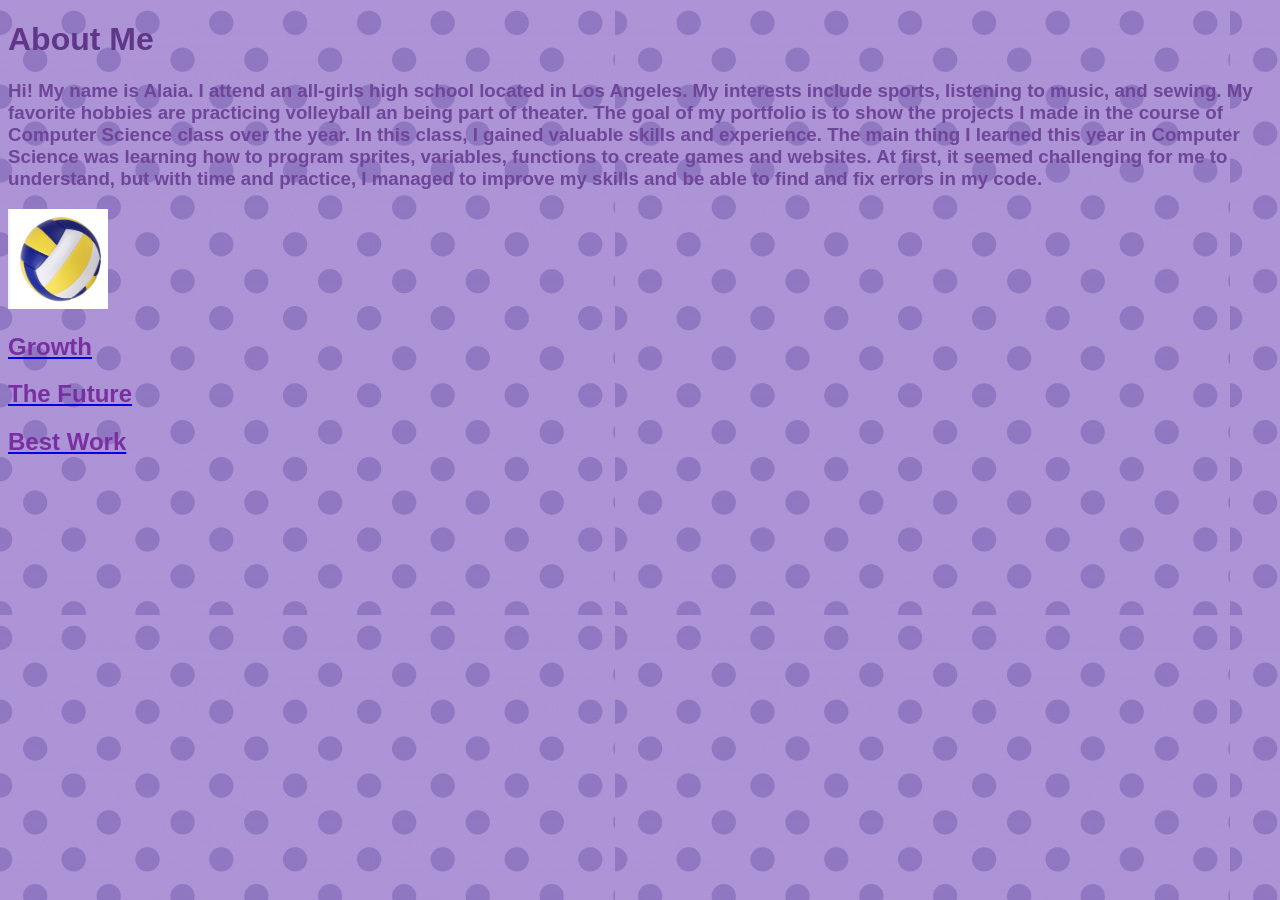
<file: index.html>
<!DOCTYPE html>
<html>
  <head>
    <link rel="stylesheet" href="style.css">
  </head>
  <body>
    <h1>About Me</h1>  
    <h3>Hi! My name is Alaia. I attend an all-girls high school located in Los Angeles. My interests include sports, listening to music, and sewing. My favorite hobbies are practicing volleyball an being part of theater. The goal of my portfolio is to show the projects I made in the course of Computer Science class over the year. In this class, I gained valuable skills and experience. The main thing I learned this year in Computer Science was learning how to program sprites, variables, functions to create games and websites. At first, it seemed challenging for me to understand, but with time and practice, I managed to improve my skills and be able to find and fix errors in my code.</h3>
    <img class="ball" src="volleyball.png">

    <a href="growth.html">
      <h2>Growth</h2>
    </a>

    <a href="thefuture.html">
      <h2>The Future</h2>
    </a>
    <a href="bestwork.html">
      <h2>Best Work</h2>
    </a>
  </body>
</html>
</file>
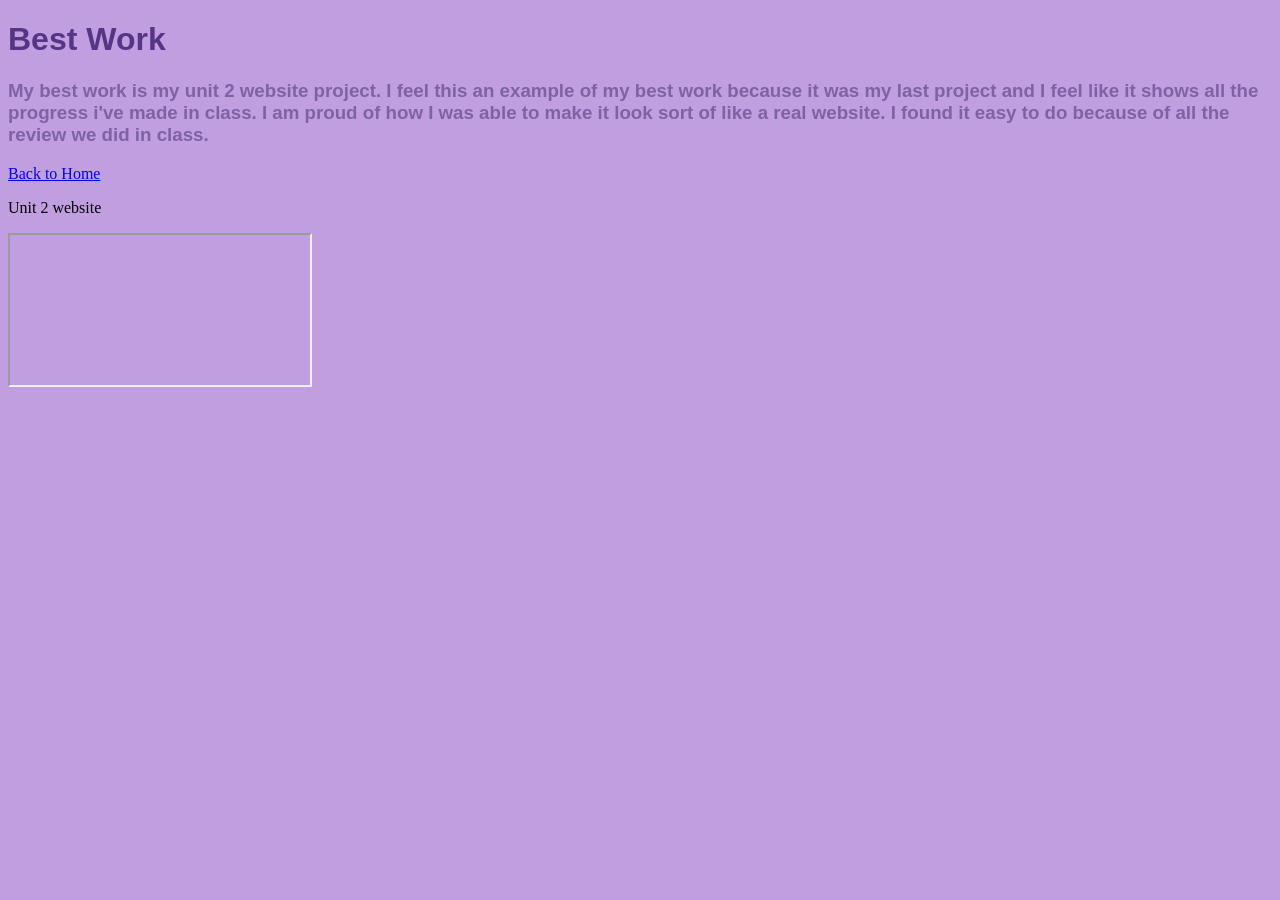
<file: bestwork.html>
<!DOCTYPE html>
<html>
  <head>
    <link rel="stylesheet" href="bestwork.css">   
  </head>
  <body>
    <h1>Best Work</h1>
    <h3>My best work is my unit 2 website project. I feel this an example of my best work because it was my last project and I feel like it shows all the progress i've made in class. I am proud of how I was able to make it look sort of like a real website. I found it easy to do because of all the review we did in class.  </h3>
      
      <a href="index.html">Back to Home</a>
    <p> Unit 2 website </p>
<iframe class="unit2" src="https://abarbier2028-star.github.io/my-unit2Website/index.html"></iframe>
  </body>
</html>
</file>
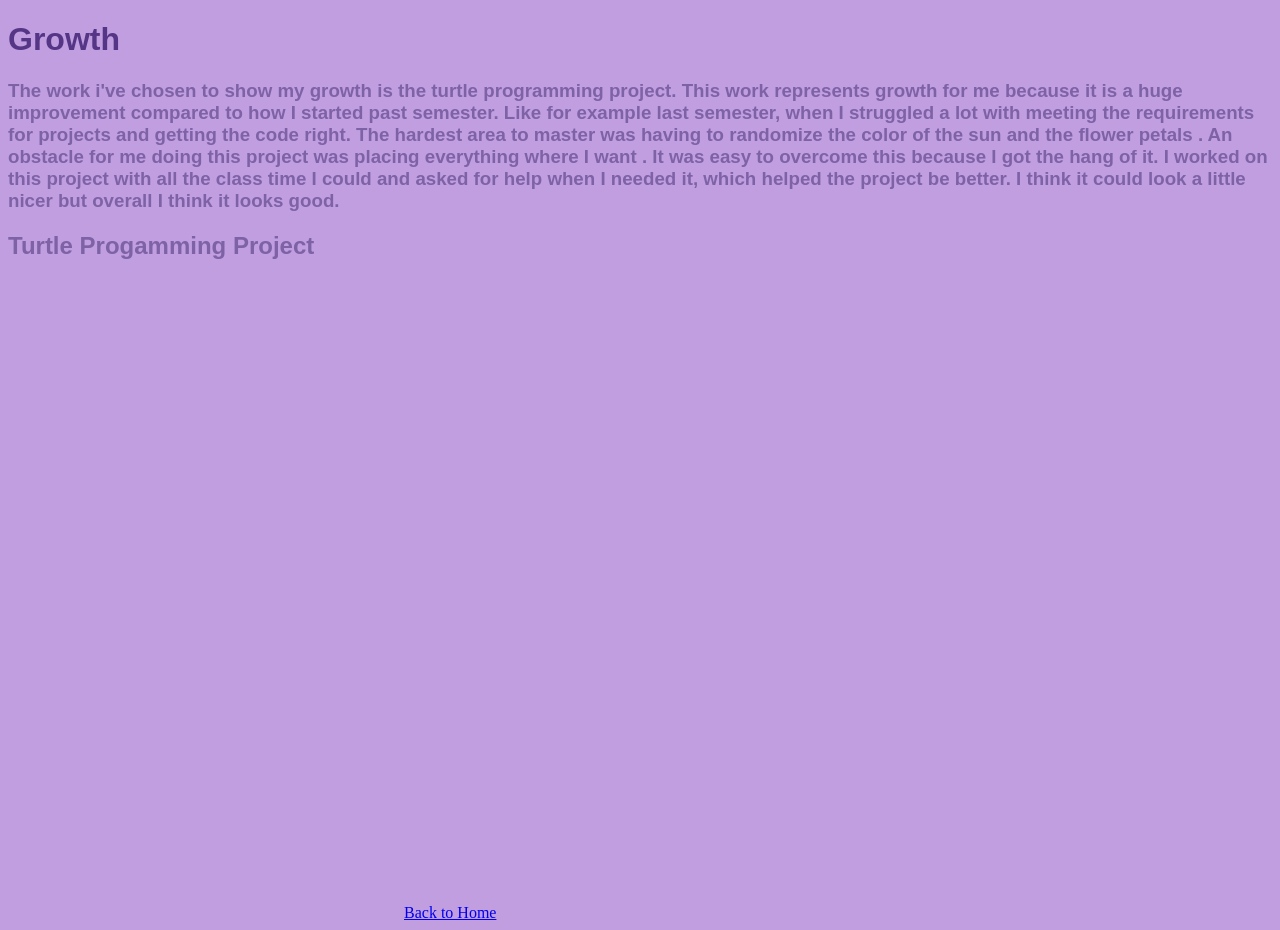
<file: growth.html>
<!DOCTYPE html>
<html>
  <head>
    <link rel="stylesheet" href="growth.css">   
  </head>
  <body>
    <h1>Growth</h1>
    <h3>The work i've chosen to show my growth is the turtle programming project. This work represents growth for me because it is a huge improvement compared to how I started past semester. Like for example last semester, when I struggled a lot with meeting the requirements for projects and getting the code right. The hardest area to master was having to randomize the color of the sun and the flower petals . An obstacle for me doing this project was placing everything where I want . It was easy to overcome this because I got the hang of it. I worked on this project with all the class time I could and asked for help when I needed it, which helped the project be better. I think it could look a little nicer but overall I think it looks good.</h3>
    
    <h2>Turtle Progamming Project</h2>
    <br>
    <iframe width="392" height="620" style="border: 0px;" src="https://studio.code.org/projects/applab/01f38136-eb50-4366-9535-c9b86c698a41/embed"></iframe>
   
    <a href="index.html">Back to Home</a>


  
  </body>
</html>
</file>
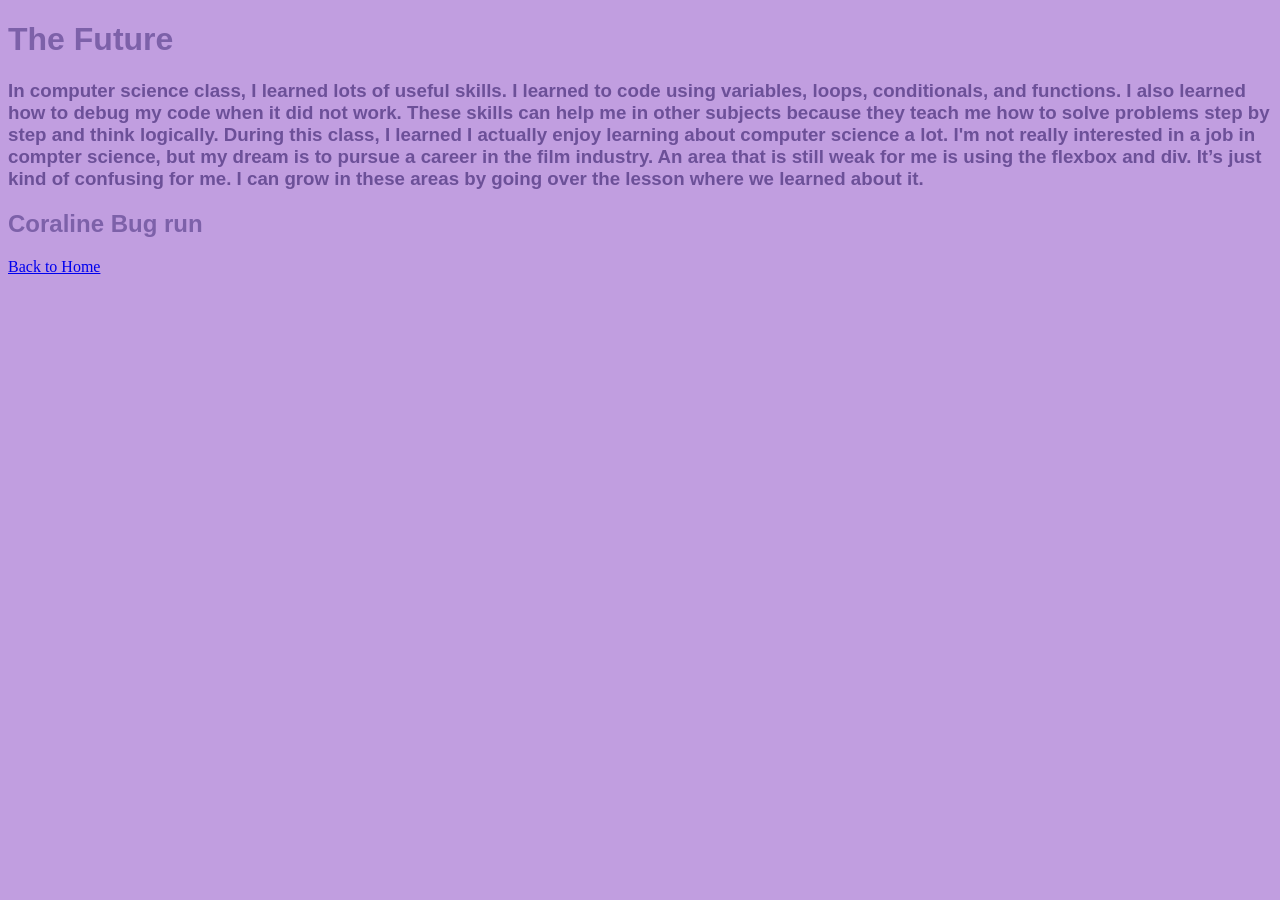
<file: thefuture.html>
<!DOCTYPE html>
<html>
  <head>
    <link rel="stylesheet" href="thefuture.css">  
  </head>
  <body>
    <h1>The Future</h1>
    <h3>In computer science class, I learned lots of useful skills. I learned to code using variables, loops, conditionals, and functions. I also learned how to debug my code when it did not work. These skills can help me in other subjects because they teach me how to solve problems step by step and think logically. During this class, I learned I actually enjoy learning about computer science a lot. I'm not really interested in a job in compter science, but my dream is to pursue a career in the film industry. An area that is still weak for me is using the flexbox and div. It’s just kind of confusing for me. I can grow in these areas by going over the lesson where we learned about it.</h3>
    
    <h2>Coraline Bug run</h2>
    
    <a href="index.html">Back to Home</a>
 
  </body>
</html>
</file>
<file: style.css>
body {
  background-image: url(purplebg.jpg);"
}
h1 {
  color:#5f3688;
  font-family:sans-serif
}
h3 {
    color:#6e4598;
  font-family: sans-serif
  }

h2 {
font-family: sans-serif;
color: #792fa1;
}

.ball {
  width:100px;
  height:100px;
}
</file>
<file: bestwork.css>
body {
  background: #c19ee0;
}
p {
  color: black;
}
h1 {
  font-weight: bold;
  font-family: sans-serif;
  color: #553585;

}

h3 {
  font-family: sans-serif;
  color: #7e62a6;
}

h2 {
  font-family: sans-serif;
  color: #7e62a6;
  font-weight:bolder;
}
.unit2website {
  width: 1000px; 
}
</file>
<file: growth.css>
body {
  background: #c19ee0;
}
p {
  color: black;
}
h1 {
  font-weight: bold;
  font-family: sans-serif;
  color: #553585;

}

h3 {
  font-family: sans-serif;
  color: #7e62a6;
}

h2 {
  font-family: sans-serif;
  color: #7e62a6;
  font-weight:bolder;
}
.unit2website {
  width: 1000px; 
}
</file>
<file: thefuture.css>
body {
  background: #c19ee0;
}
p {
  color: black;
}
h1 {
  font-weight: bold;
  color:#7d61a9;
  font-family: sans-serif
}
h3 {
  font-family: sans-serif;
  color:#6c5098;
}

h2 {
  font-family: sans-serif;
  color:#7d61a9;
}
</file>
